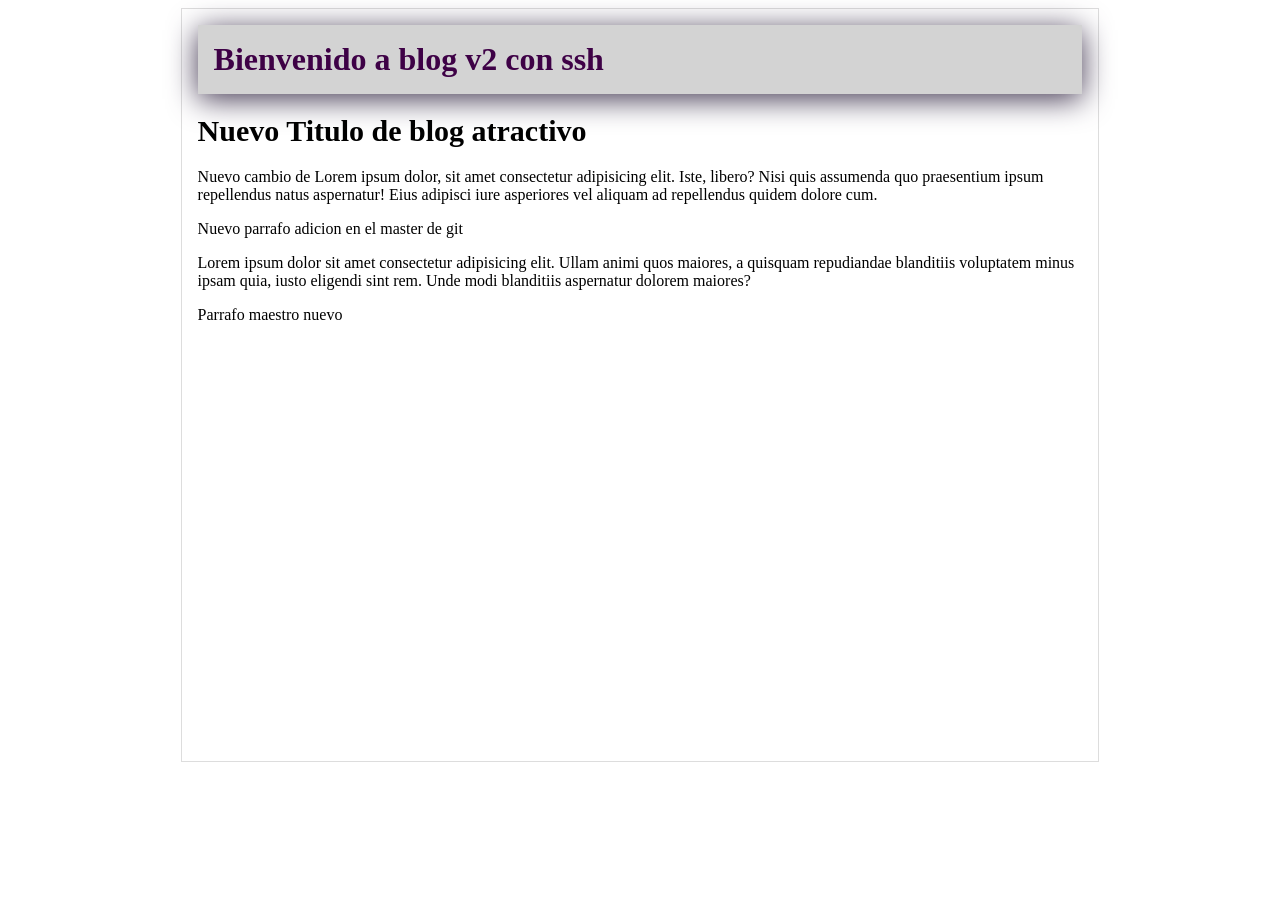
<file: index.html>
<!DOCTYPE html>
<html lang="en">
<head>
    <meta charset="UTF-8">
    <meta name="viewport" content="width=device-width, initial-scale=1.0">
    <link rel="stylesheet" href="css/estilo.css">
    <title>bLOG</title>
</head>
<body>
    <div class="container">
        <div id="cabecera">
            Bienvenido a blog v2 con ssh
        </div>
        <div class="post">
            <h1>Nuevo Titulo de blog atractivo</h1>
            <p>Nuevo cambio de Lorem ipsum dolor, sit amet consectetur adipisicing elit. Iste, libero? Nisi quis assumenda quo praesentium ipsum repellendus natus aspernatur! Eius adipisci iure asperiores vel aliquam ad repellendus quidem dolore cum.</p>        
            <p>Nuevo parrafo adicion en el master de git</p>
            <p>Lorem ipsum dolor sit amet consectetur adipisicing elit. Ullam animi quos maiores, a quisquam repudiandae blanditiis voluptatem minus ipsam quia, iusto eligendi sint rem. Unde modi blanditiis aspernatur dolorem maiores?</p>
            <p>Parrafo maestro nuevo</p>
        </div>
    </div>
</body>
</html>
</file>
<file: css/estilo.css>
body{
    font-size: 16px;
}
#cabecera{
    background: lightgrey;
    color: rgb(62, 1, 70);
    margin: 0;
    padding: 0.5em;
    box-shadow: 0px 5px 30px 0px rgb(65, 54, 80);
    font-size: 2em;
    font-weight: bold;
}
.container{
    width: 70%;
    height: 80vh;
    padding: 1em;
    text-align: left;
    border: 1px solid #ddd;
    margin: 0 auto;
}
.container h1{
    font-size: 30px;
}
</file>
